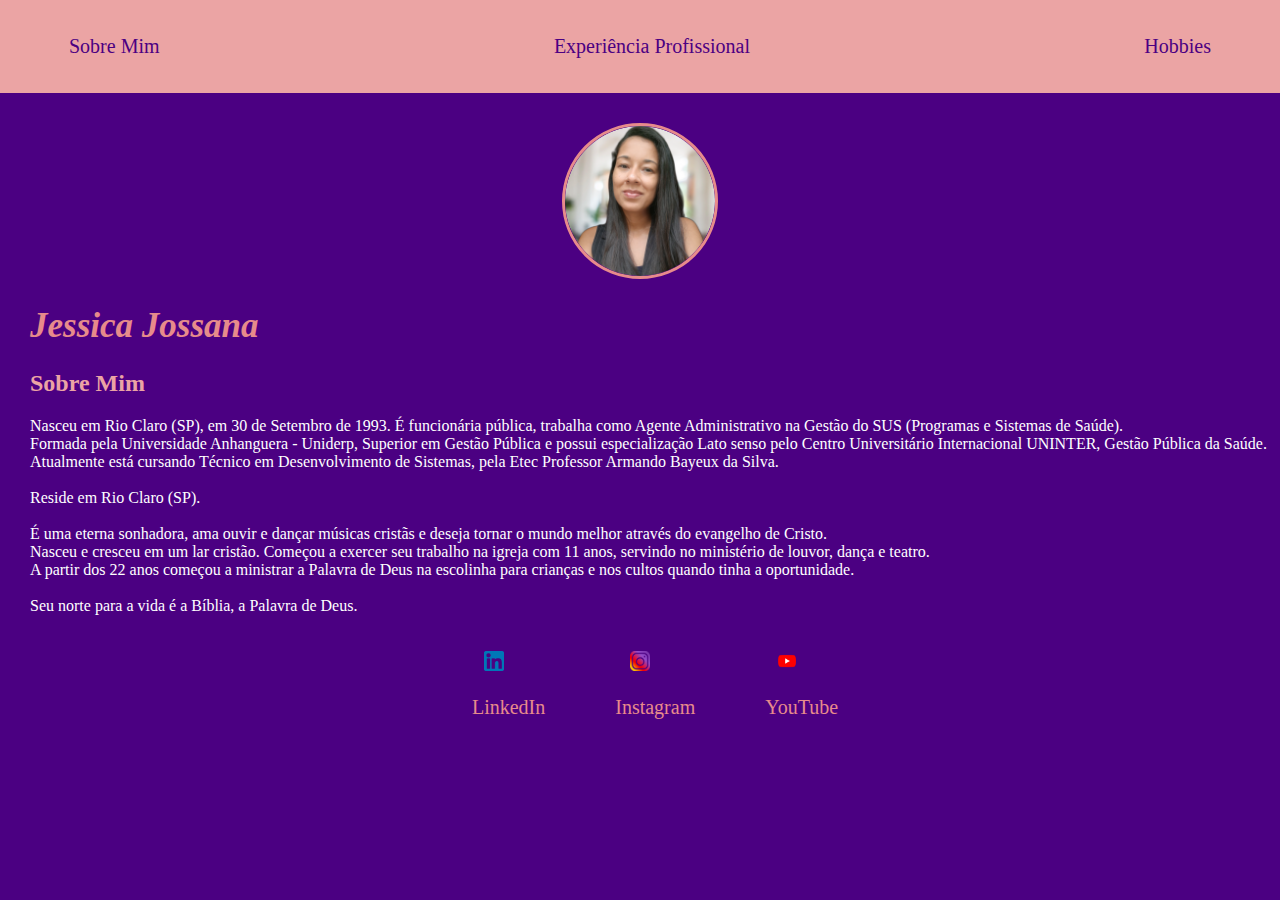
<file: index.html>
<!DOCTYPE html>
<html lang="en">
<head>
    <meta charset="UTF-8">
    <meta http-equiv="X-UA-Compatible" content="IE=edge">
    <meta name="viewport" content="width=device-width, initial-scale=1.0">
    <title>Jessica Jossana</title>
    <link rel="stylesheet" href="index.css">
</head>
<body>
    <div class="conteiner">
        <nav>
            <ul>
                <li>
                    <a href="index.html">Sobre Mim</a>
                </li>
                <li>
                    <a href="experienciaprofissional.html">Experiência Profissional</a>
                </li>
                <li>
                    <a href="hobbies.html">Hobbies</a>
                </li>
            </ul>
           </nav> 
        
           <header>
                <div class="center">
                    <img src="./img/PERFIL.png"></img>
                </div>
                <h1>Jessica Jossana</h1>
                <h2>Sobre Mim</h2>
           </header>
        
            <main>
                <section>
                    
                    <p>
                        Nasceu em Rio Claro (SP), em 30 de Setembro de 1993. 

                        É funcionária pública, trabalha como Agente Administrativo 
                        na Gestão do SUS (Programas e Sistemas de Saúde).<br>
                        Formada pela Universidade Anhanguera - Uniderp, Superior em Gestão Pública e possui especialização
                        Lato senso pelo Centro Universitário Internacional UNINTER, Gestão Pública da Saúde.<br>
                        Atualmente está cursando Técnico em Desenvolvimento de Sistemas, pela 
                        Etec Professor Armando Bayeux da Silva.
                        <br><br>
                        Reside em Rio Claro (SP). 
                        <br><br>
                        É uma eterna sonhadora, 
                        ama ouvir e dançar músicas cristãs e deseja tornar o mundo melhor 
                        através do evangelho de Cristo. 
                        <br>
                        Nasceu e cresceu em um lar cristão. Começou a exercer seu trabalho na igreja com 11 anos, 
                        servindo no ministério de louvor, dança e teatro.<br>A partir dos 22 anos começou a ministrar 
                        a Palavra de Deus na escolinha para crianças e nos cultos quando tinha a oportunidade.<br><br>
                        Seu norte para a vida é a Bíblia, a Palavra de Deus.
                                
                    </p>
                </section>
        
            </main>
        
            <footer>
                <a href="https://www.linkedin.com/in/jessica-jossana-romualdo-48168759/" target="_blank" rel="noopener noroferrer">
                    <img src="./img/linkedin.png"></img>
                    <p>LinkedIn</p>
                </a>
        
                <a href="https://www.instagram.com/jessicajossana/" target="_blank" rel="noopener noroferrer">
                    <img src="./img/Instagram.png"></img>
                    <p>Instagram</p>
                </a>
        
                <a href="https://www.youtube.com/@jessicajossanar/" target="_blank" rel="noopener noroferrer">
                    <img src="./img/youtube.png"></img>
                    <p>YouTube</p>
                </a>
            </footer>
    </div>
   
</body>
</html>
</file>
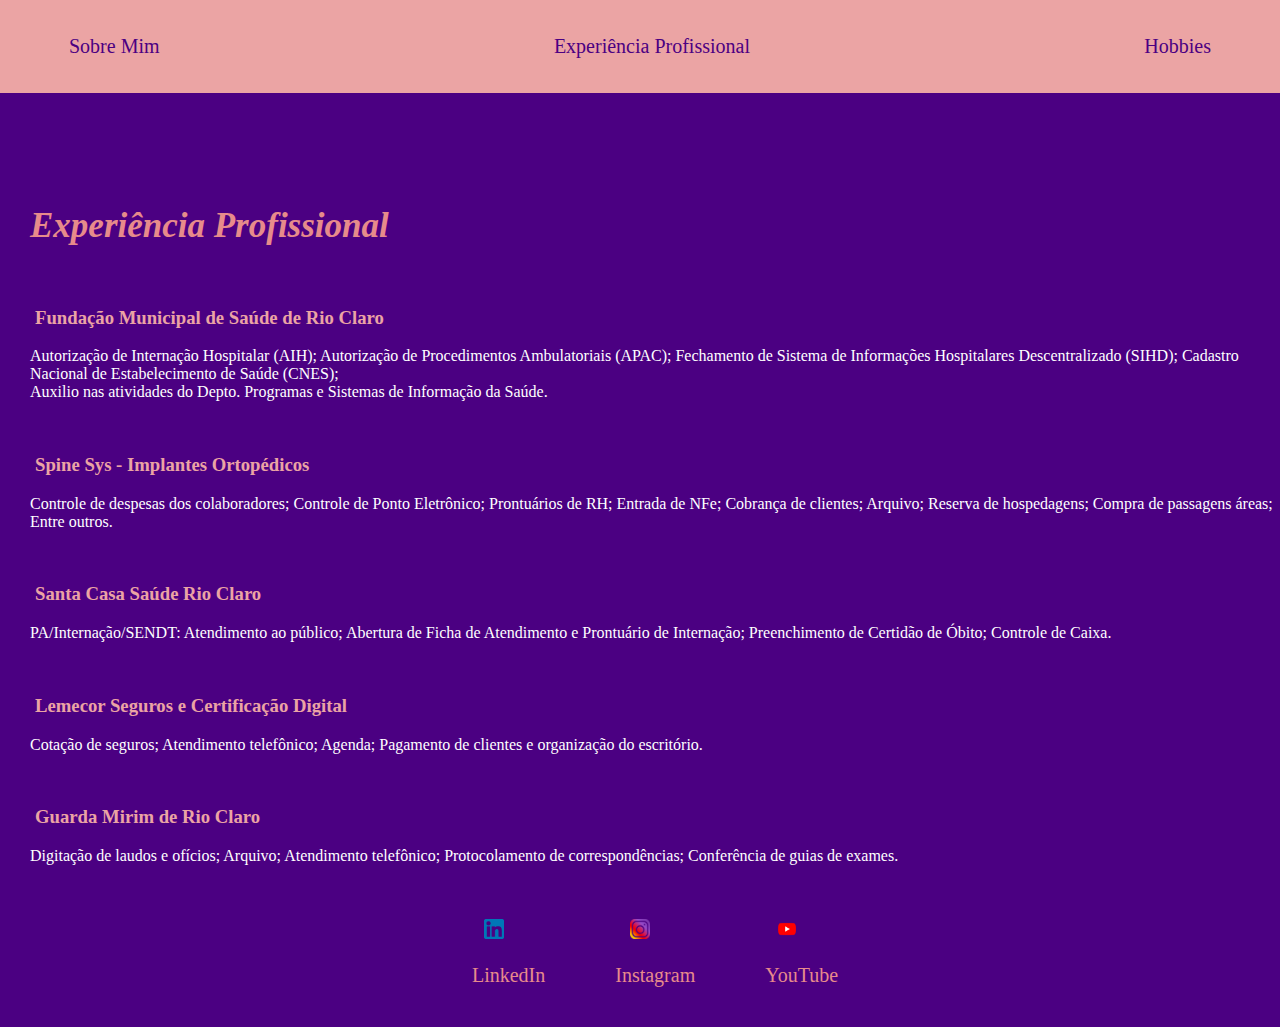
<file: experienciaprofissional.html>
<!DOCTYPE html>
<html lang="en">
<head>
    <meta charset="UTF-8">
    <meta http-equiv="X-UA-Compatible" content="IE=edge">
    <meta name="viewport" content="width=device-width, initial-scale=1.0">
    <title>Experiência Profissional</title>
    <link rel="stylesheet" href="index.css">

</head>
<body>
    
    <div class="conteiner">
        <nav>
            <ul>
                <li>
                    <a href="index.html">Sobre Mim</a>
                </li>
                <li>
                    <a href="experienciaprofissional.html">Experiência Profissional</a>
                </li>
                <li>
                    <a href="hobbies.html">Hobbies</a>
                </li>
            </ul>
           </nav> 
           <br>

           <header>
            <br><br><br><br>
            <h1>Experiência Profissional</h1>
            <h2></h2>
            <br>
       </header>

           <main>
            <section>
                <h3>Fundação Municipal de Saúde de Rio Claro</h3>
                <p>
                    Autorização de Internação Hospitalar (AIH); Autorização de Procedimentos Ambulatoriais (APAC); 
                    Fechamento de Sistema de Informações Hospitalares Descentralizado (SIHD); 
                    Cadastro Nacional de Estabelecimento de Saúde (CNES);<br> 
                    Auxilio nas atividades do Depto. Programas e Sistemas de Informação da Saúde.            
                </p>
                <br>
            </section>
                
            <section>
                <h3>Spine Sys - Implantes Ortopédicos</h3>
                <p>
                    Controle de despesas dos colaboradores; Controle de Ponto Eletrônico; Prontuários de RH; 
                    Entrada de NFe; Cobrança de clientes; Arquivo; Reserva de hospedagens; Compra de passagens áreas; Entre outros.       
                </p>
                <br>
            </section>
                
            <section>
                <h3>Santa Casa Saúde Rio Claro</h3>
                <p>
                    PA/Internação/SENDT: Atendimento ao público; Abertura de Ficha de Atendimento e 
                    Prontuário de Internação; Preenchimento de Certidão de Óbito; Controle de Caixa.         
                </p>
                <br>
            </section>

            <section>
                <h3>Lemecor Seguros e Certificação Digital</h3>
                <p>
                    Cotação de seguros; Atendimento telefônico; Agenda; Pagamento de clientes e organização do escritório.         
                </p>
                <br>
            </section>

            <section>
                <h3>Guarda Mirim de Rio Claro</h3>
                <p>
                    Digitação de laudos e ofícios; Arquivo; Atendimento telefônico; Protocolamento de correspondências; Conferência de guias de exames.         
                </p>
                <br>
            </section>
        </main>
    
        <footer>
            <a href="https://www.linkedin.com/in/jessica-jossana-romualdo-48168759/" target="_blank" rel="noopener noroferrer">
                <img src="./img/linkedin.png"></img>
                <p>LinkedIn</p>
            </a>
    
            <a href="https://www.instagram.com/jessicajossana/" target="_blank" rel="noopener noroferrer">
                <img src="./img/Instagram.png"></img>
                <p>Instagram</p>
            </a>
    
            <a href="https://www.youtube.com/@jessicajossanar/" target="_blank" rel="noopener noroferrer">
                <img src="./img/youtube.png"></img>
                <p>YouTube</p>
            </a>
        </footer>

    </div>

</body>
</html>
</file>
<file: index.css>
body{
    color: white;
    background-color: rgb(75,0,130);
    font-family:Cambria, Cochin, Georgia, Times, 'Times New Roman', serif;
    font-size: 16px;
    margin: 0%;
    
}



ul{
    display: flex;
    justify-content: space-between;
    list-style-type: none;
    align-items: center;
    padding: 16px;
}

a{
    color: rgb(75,0,130);
    text-decoration: none;
    font-size: 20px;
}

header img{
    width: 150px;
    height: 150px;
    border-radius: 60%;
    border: 3px solid rgb(231, 139, 139);
    margin-top: 30px;
}

h1{
    color:rgb(231, 139, 139);
    font-style: italic;
    margin-left: 30px;
    font-size: 35px;

}

h2{
    color:rgb(235, 164, 164);
    
    margin-left: 30px;

}

h3{
    color:rgb(235, 164, 164);
    margin-left: 35px;

    
}

p{
    margin-left: 30px;

}

.center{
    text-align: center;
}

footer img{
    width: 20px;
    height: 20px;
}

footer{
    display: flex;
    justify-content: center;
}

footer a{
    margin: 20px;
    text-align: center;
    color: rgb(231, 139, 139);
}

nav a:hover{
    color: white;
    
}

nav{
    background-color: rgb(235, 164, 164);
    padding: 0px 50px;
    border:  3px solid rgb(235, 164, 164);
    
    
}

.conteiner{
    width: 100%;
}
</file>
